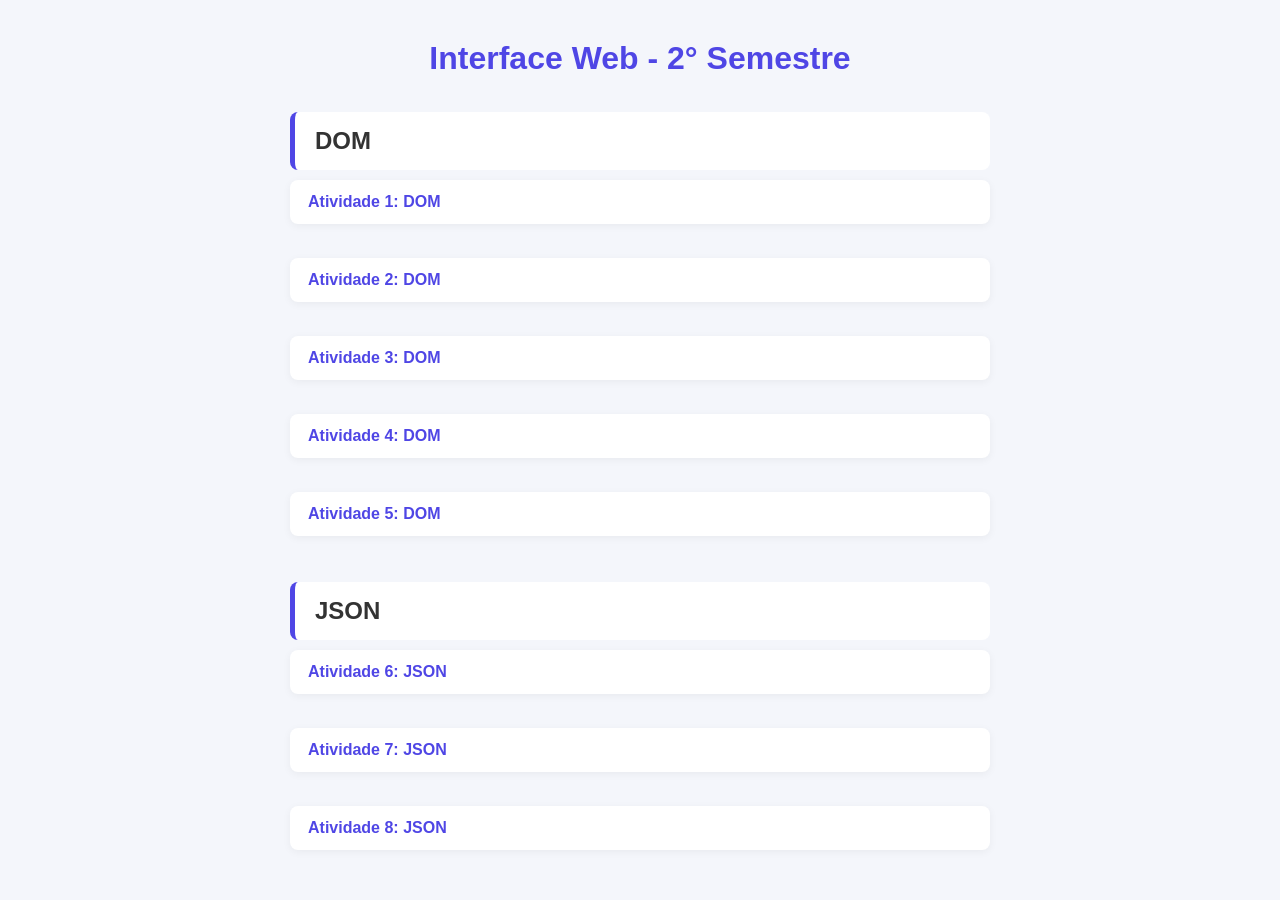
<file: Bimestre1/index.html>
<!DOCTYPE html>
<html lang="en">
<head>
    <meta charset="UTF-8">
    <meta name="viewport" content="width=device-width, initial-scale=1.0">
    <meta http-equiv="X-UA-Compatible" content="ie=edge">
    <title>Document</title>

    <link rel="stylesheet" href="css/style.css">
</head>
<body>
    <h1>Interface Web - 2° Semestre</h1>

    <h2>DOM</h2>
    <a href="atividade/atividade1_dom/index.html"> Atividade 1: DOM</a><br>
    <a href="atividade/atividade2_dom/index.html"> Atividade 2: DOM</a><br>
    <a href="atividade/atividade3_dom/index.html"> Atividade 3: DOM</a><br>
    <a href="atividade/atividade4_dom/index.html"> Atividade 4: DOM</a><br>
    <a href="atividade/atividade5_dom/index.html"> Atividade 5: DOM</a><br>

    <h2>JSON</h2>
   
    <a href="atividade/atividade6_JSON/index.html"> Atividade 6: JSON</a><br>
    <a href="atividade/atividade7_JSON/index.html"> Atividade 7: JSON</a><br>
      <a href="atividade/atividade8_JSON/index.html"> Atividade 8: JSON</a>

   
</body>
</html>
</file>
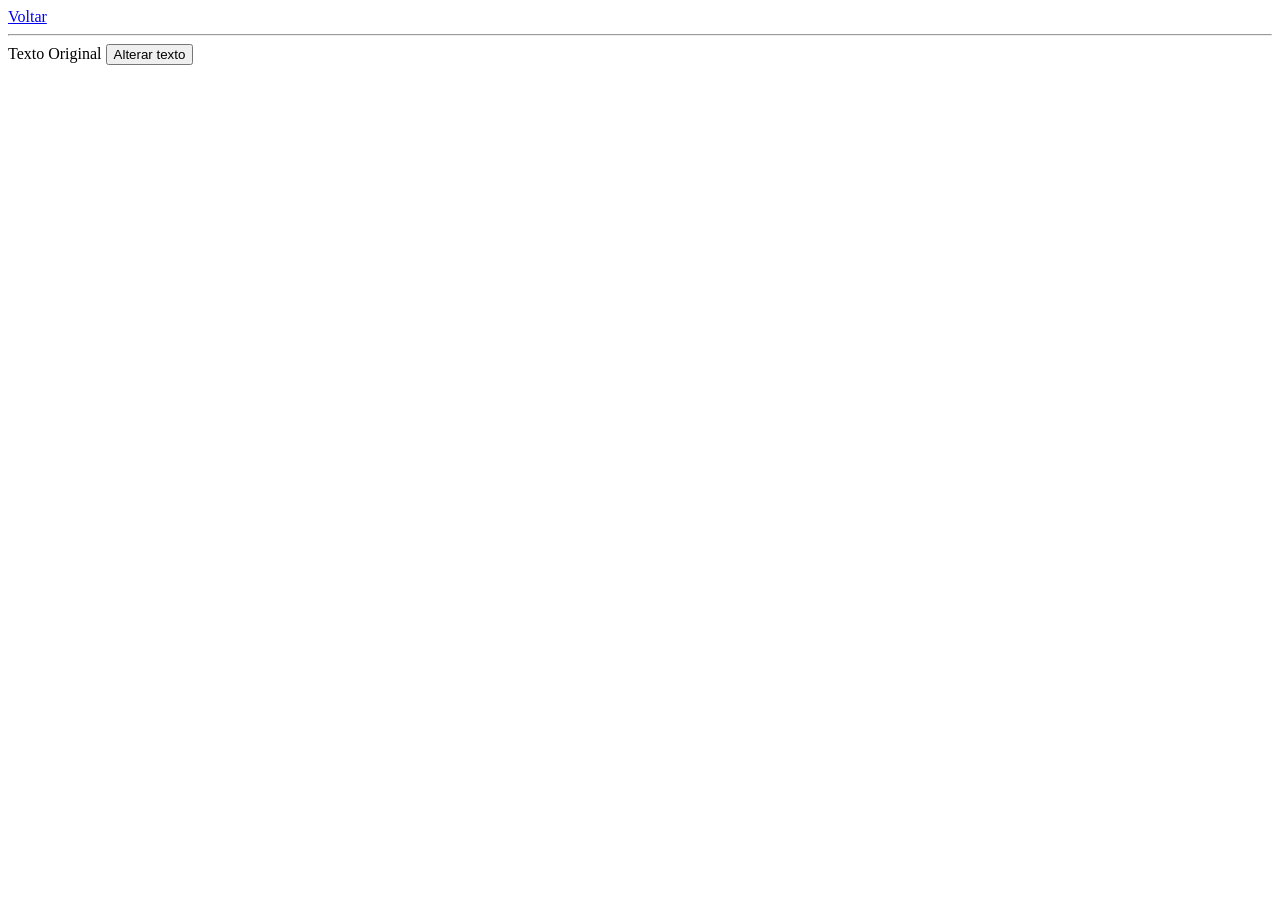
<file: Bimestre1/atividade/index.html>
<!DOCTYPE html>
<html lang="en">
<head>
    <meta charset="UTF-8">
    <meta name="viewport" content="width=device-width, initial-scale=1.0">
    <title>Document</title>
</head>
<body>
    <a href="../../index.html">Voltar</a>

    <hr>
    <span id="spanTexto">Texto Original</span>
    <button id="btAlterarTexto">Alterar texto</button>

    <script src="script.js"></script>
</body>
</html>
</file>
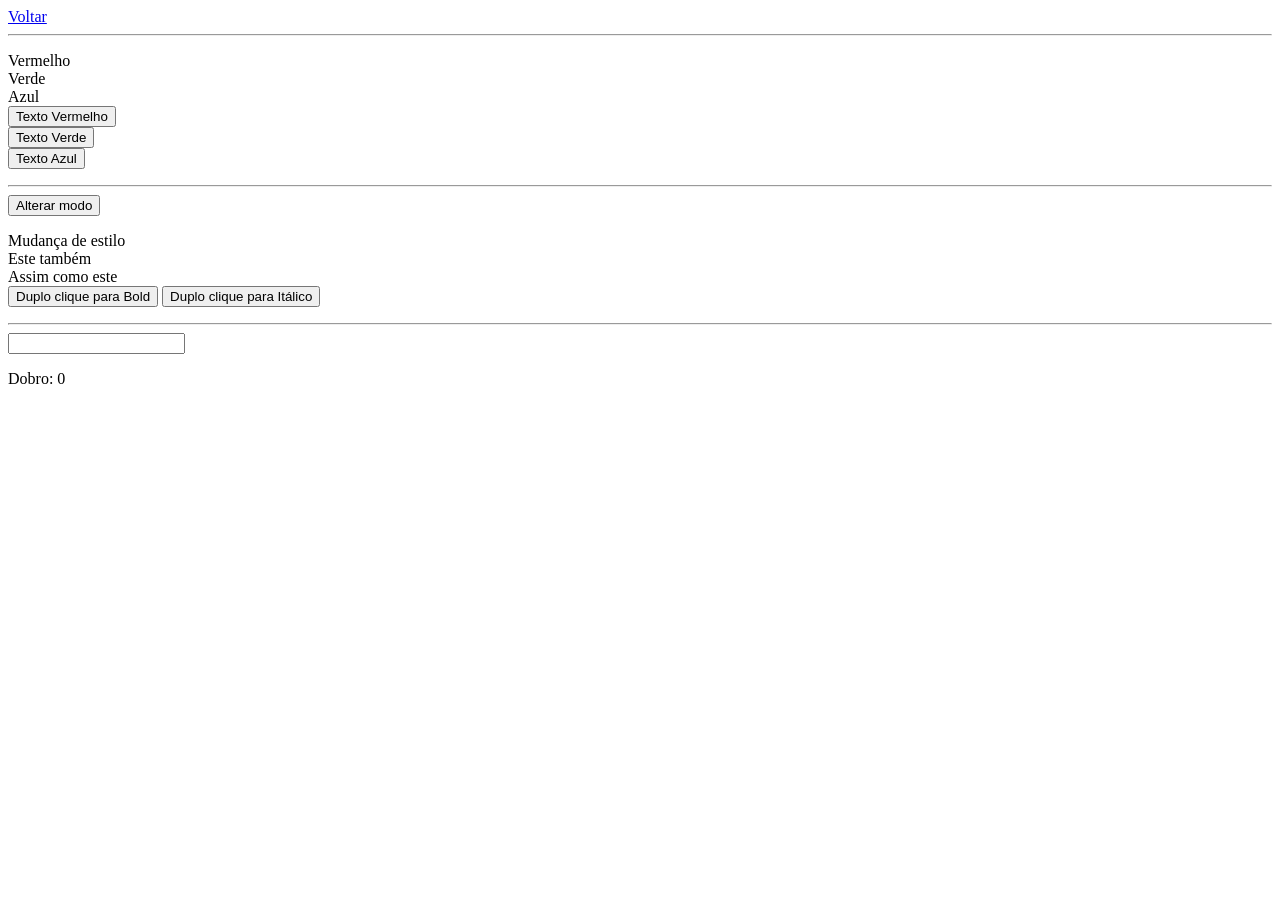
<file: Bimestre1/atividade/atividade2_dom/index.html>
<!DOCTYPE html>
<html lang="en">
<head>
    <meta charset="UTF-8">
    <meta name="viewport" content="width=device-width, initial-scale=1.0">
    <title>Document</title>
</head>
<body>
    <a href="../../index.html">Voltar</a>

    <hr>
    <p>
        <span id="spanTextoVermelho">Vermelho</span><br>
        <span id="spanTextoVerde">Verde</span><br>
        <span id="spanTextoAzul">Azul</span><br>

        <button id="btAlterarVermelho">Texto Vermelho</button><br>
        <button id="btAlterarVerde">Texto Verde</button><br>
        <button id="btAlterarAzul">Texto Azul</button><br>

    </p>

    <hr>

    <button id="btnModo">Alterar modo</button>

    <p>
        <span class="spanTextoEstilo">Mudança de estilo</span><br>
        <span class="spanTextoEstilo">Este também</span><br>
        <span class="spanTextoEstilo">Assim como este</span><br>

        <button id="btnMudarBold">Duplo clique para Bold</button>
        <button id="btnMudarItalico">Duplo clique para Itálico</button>

    </p>

    <hr>

    <input type="number" id="inputNumero">
    <p>
        Dobro: <span id="spanResultado">0</span>
    </p>

    <script src="script.js" defer></script>
</body>
</html>
</file>
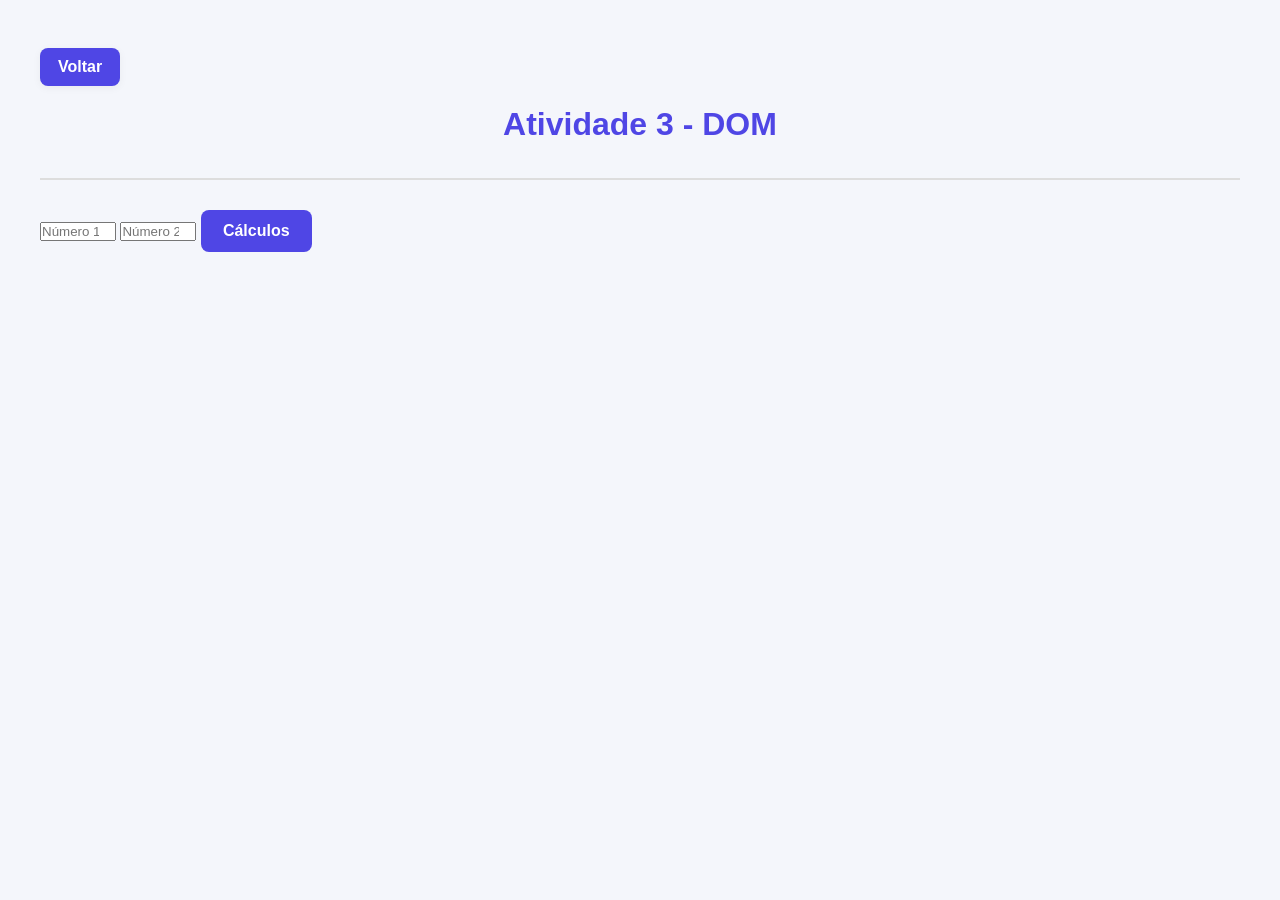
<file: Bimestre1/atividade/atividade3_dom/index.html>
<!DOCTYPE html>
<html lang="en">
<head>
    <meta charset="UTF-8">
    <meta name="viewport" content="width=device-width, initial-scale=1.0">
    <title>Document</title>
    <link rel="stylesheet" href="../../css/style.css">
</head>
<body>
    <a href="../../index.html">Voltar</a>
    <h1 id="titulo">Atividade 3 - DOM</h1>

    <hr>

    <input type="number" id="inputNumero1" min="1" max="999999" placeholder="Número 1">
    <input type="number" id="inputNumero2" min="1" max="999999" placeholder="Número 2">
    <button id="btnCalculos">Cálculos</button>

    <p id="pSoma"></p>
    <p id="pSubtracao"></p>
    <p id="pMultiplicacao"></p>
    <p id="pDivisao"></p>
    <p id="pResto"></p>
    <p id="pPotencia"></p>

    <script src="script.js" defer></script>
</body>
</html>
</file>
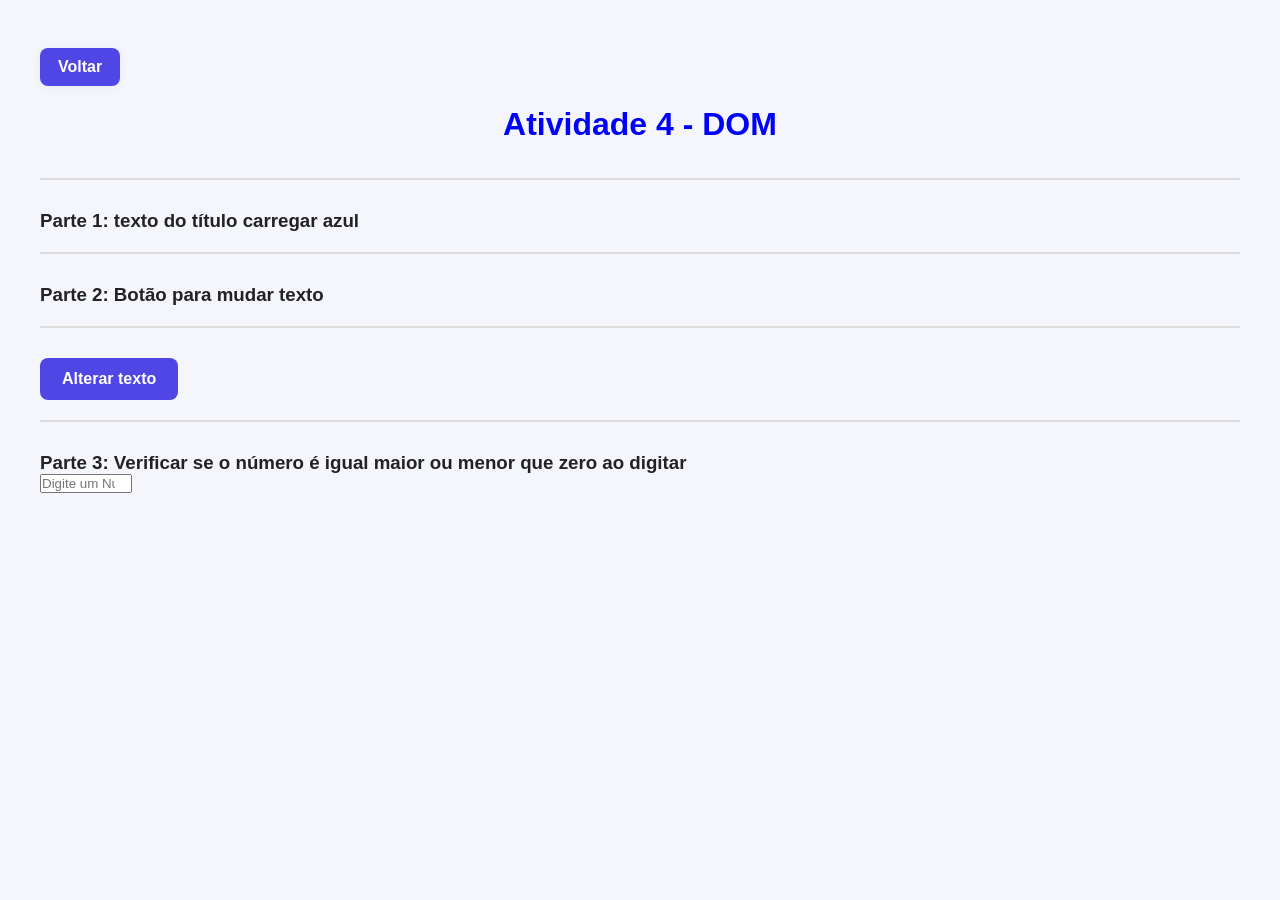
<file: Bimestre1/atividade/atividade4_dom/index.html>
<!DOCTYPE html>
<html lang="en">
<head>
    <meta charset="UTF-8">
    <meta name="viewport" content="width=device-width, initial-scale=1.0">
    <title>Document</title>
    <link rel="stylesheet" href="../../css/style.css">
</head>
<body>
    <a href="../../index.html">Voltar</a>
    <h1 id="spanTexto" >Atividade 4 - DOM</h1>

    <hr>
     <h3>Parte 1: texto do título carregar azul</h3>

     <hr>

     <h3>Parte 2: Botão para mudar texto</h3>
     <hr>
    <button id="btAlterarTexto">Alterar texto</button>

    <hr>

    <h3>Parte 3: Verificar se o número é igual maior ou menor que zero ao digitar</h3>
    <input type="number" id="inputNumero1" min="-9999999" max="999999" placeholder="Digite um Número">
    <span id="resultado"> </span>



    <script src="script.js" defer></script>
</body>
</html>
</file>
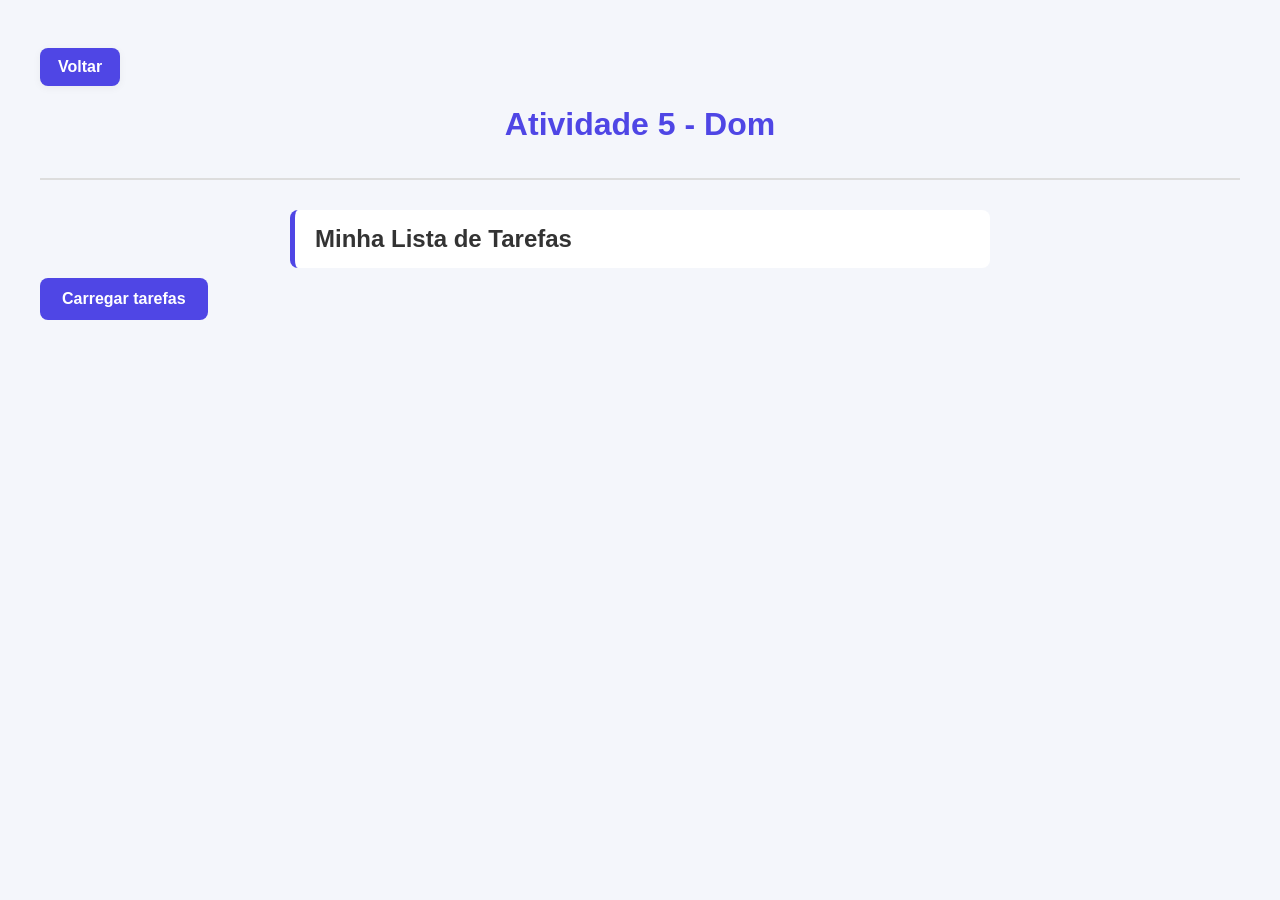
<file: Bimestre1/atividade/atividade5_dom/index.html>
<!DOCTYPE html>
<html lang="en">
<head>
    <meta charset="UTF-8">
    <title>Interfaces Web II - 2° Semestre</title>
    <link rel="stylesheet" href="../../css/style.css">
</head>
<body>
    <a href="../../index.html">Voltar</a>
    <h1>Atividade 5 - Dom</h1>

    <hr>

    <h2>Minha Lista de Tarefas</h2>

    <button id="btnCarregar">Carregar tarefas</button>

    <div id="divContainer"></div>

    <script src="script.js" defer></script>
</body>
</html>
</file>
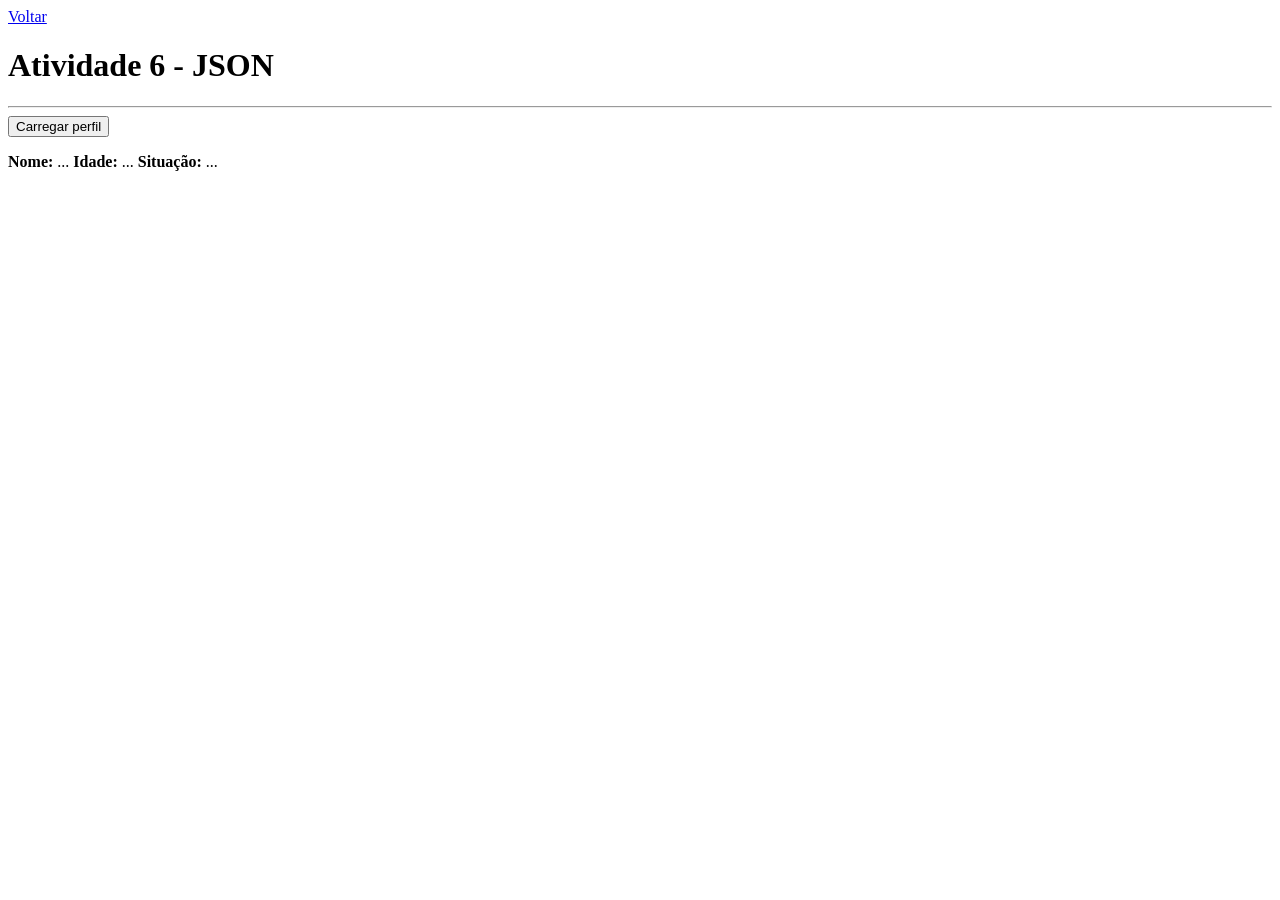
<file: Bimestre1/atividade/atividade6_JSON/index.html>
<!DOCTYPE html>
<html lang="en">
<head>
    <meta charset="UTF-8">
    <meta name="viewport" content="width=device-width, initial-scale=1.0">
    <title>Document</title>
</head>
<body>
    <a href="../../index.html">Voltar</a>

    <h1>Atividade 6 - JSON</h1>

    <hr>
     <button id="btnCarregar">Carregar perfil</button>

     <div class="perfil">
        <p>
            <strong>Nome:</strong> <span id="nome-usuario">...</span>
            <strong>Idade:</strong> <span id="idade-usuario">...</span>
            <strong>Situação:</strong> <span id="situacao-usuario">...</span>
        </p>
     </div>

    <script src="script.js" defer></script>
</body>
</html>
</file>
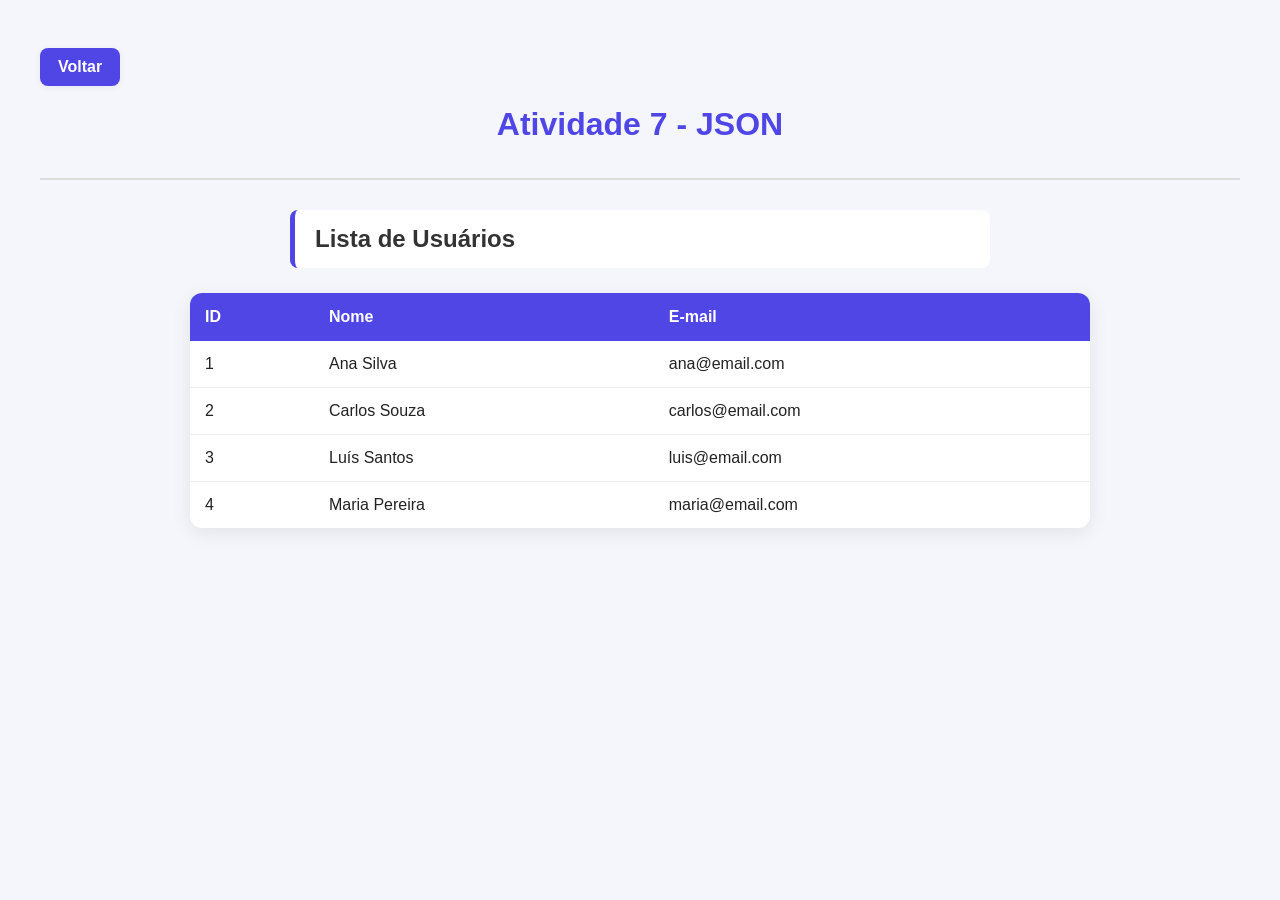
<file: Bimestre1/atividade/atividade7_JSON/index.html>
<!DOCTYPE html>
<html lang="en">
<head>
    <meta charset="UTF-8">
    <meta name="viewport" content="width=device-width, initial-scale=1.0">
    <title>Document</title>
    <link rel="stylesheet" href="../../css/style.css">
</head>
<body>
    <a href="../../index.html">Voltar</a>
    <h1>Atividade 7 - JSON</h1>

    <hr>

    <h2>Lista de Usuários</h2>

    <table>
        <thead>
            <tr>
                <th>ID</th>
                <th>Nome</th>
                <th>E-mail</th>
            </tr>
        </thead>
        <tbody id="tbodyCorpoTabela">
            <!--Os dados do JSON serão inseridos aqui no JavaScript-->
        </tbody>
    </table>

    <script src="script.js" defer></script>
</body>
</html>
</file>
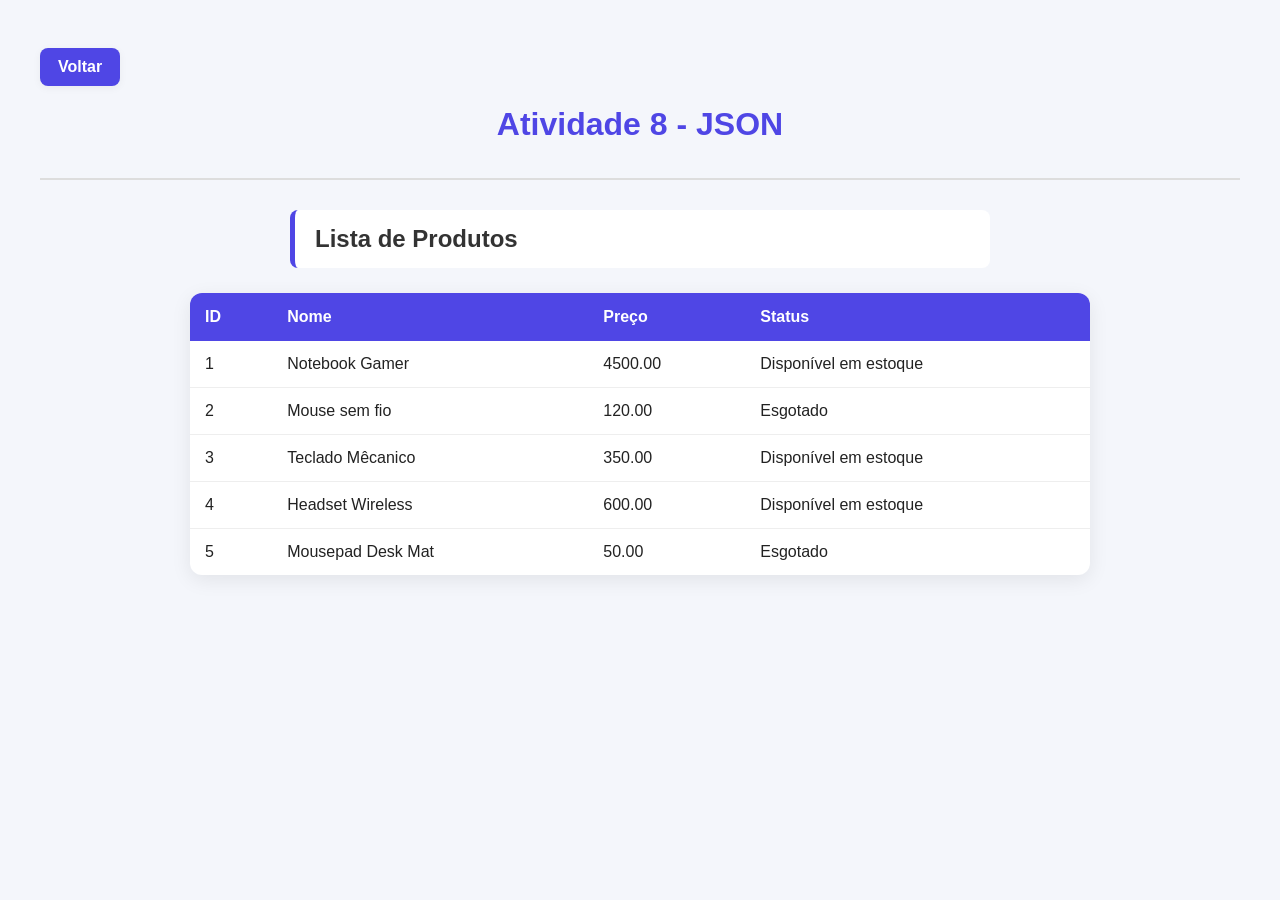
<file: Bimestre1/atividade/atividade8_JSON/index.html>
<!DOCTYPE html>
<html lang="en">
<head>
    <meta charset="UTF-8">
    <meta name="viewport" content="width=device-width, initial-scale=1.0">
    <title>Document</title>
    <link rel="stylesheet" href="../../css/style.css">
</head>
<body>
    <a href="../../index.html">Voltar</a>
    <h1>Atividade 8 - JSON</h1>

    <hr>

    <h2>Lista de Produtos</h2>

    <table>
        <thead>
            <tr>
                <th>ID</th>
                <th>Nome</th>
                <th>Preço</th>
                <th>Status</th>
            </tr>
        </thead>
        <tbody id="tbodyCorpoTabela">
            <!--Os dados do JSON serão inseridos aqui no JavaScript-->
        </tbody>
    </table>
    <script src="script.js" defer></script>
</body>
</html>
</file>
<file: Bimestre1/css/style.css>
/* ===== CONFIGURAÇÃO GERAL ===== */

* {
    margin: 0;
    padding: 0;
    box-sizing: border-box;
}

body {
    font-family: Arial, sans-serif;
    background: #f4f6fb;
    color: #222;
    min-height: 100vh;
    padding: 40px;
}

/* ===== TÍTULOS ===== */

h1 {
    color: #4f46e5;
    text-align: center;
    margin-bottom: 25px;
    font-size: 32px;
}

h2 {
    color: #333;
    margin: 25px 0 15px;
}

/* ===== LINHA ===== */

hr {
    border: none;
    height: 2px;
    background: #ddd;
    margin: 20px 0 30px;
}

/* ===== LINKS ===== */

a {
    color: #4f46e5;
    text-decoration: none;
    font-weight: bold;
}

a:hover {
    color: #7c3aed;
    text-decoration: underline;
}

/* Botão/link Voltar */

a[href="../../index.html"] {
    display: inline-block;
    background: #4f46e5;
    color: white;
    padding: 10px 18px;
    border-radius: 8px;
    margin-bottom: 20px;
    text-decoration: none;
    transition: 0.3s;
}

a[href="../../index.html"]:hover {
    background: #3730a3;
    transform: translateY(-2px);
}

/* ===== BOTÃO ===== */

button {
    background: #4f46e5;
    color: white;
    border: none;
    padding: 12px 22px;
    border-radius: 8px;
    font-size: 16px;
    font-weight: bold;
    cursor: pointer;
    transition: 0.3s;
}

button:hover {
    background: #3730a3;
    transform: scale(1.03);
}

/* ===== PERFIL - ATIVIDADE 6 ===== */

.perfil {
    background: white;
    max-width: 600px;
    margin: 30px auto;
    padding: 25px;
    border-radius: 15px;
    box-shadow: 0 5px 20px rgba(0, 0, 0, 0.08);
}

.perfil p {
    display: flex;
    flex-direction: column;
    gap: 12px;
    font-size: 18px;
}

.perfil strong {
    color: #4f46e5;
}

.perfil span {
    color: #555;
    margin-bottom: 5px;
}

/* ===== TABELA ===== */

table {
    width: 100%;
    max-width: 900px;
    margin: 25px auto;
    border-collapse: collapse;
    background: white;
    border-radius: 12px;
    overflow: hidden;
    box-shadow: 0 5px 20px rgba(0, 0, 0, 0.08);
}

thead {
    background: #4f46e5;
    color: white;
}

th {
    padding: 15px;
    text-align: left;
    font-size: 16px;
}

td {
    padding: 14px 15px;
    border-bottom: 1px solid #eee;
}

tbody tr:hover {
    background: #f1f0ff;
}

tbody tr:last-child td {
    border-bottom: none;
}

/* ===== PÁGINA INICIAL ===== */

body > h1 {
    margin-bottom: 35px;
}

body > h2 {
    background: white;
    padding: 15px 20px;
    border-left: 5px solid #4f46e5;
    border-radius: 8px;
    max-width: 700px;
    margin: 20px auto 10px;
}

body > a {
    display: block;
    max-width: 700px;
    margin: 8px auto;
    background: white;
    padding: 13px 18px;
    border-radius: 8px;
    box-shadow: 0 2px 8px rgba(0, 0, 0, 0.05);
    transition: 0.3s;
}

body > a:hover {
    transform: translateX(5px);
    background: #eeecff;
    text-decoration: none;
}

/* ===== RESPONSIVO ===== */

@media (max-width: 600px) {

    body {
        padding: 20px;
    }

    h1 {
        font-size: 25px;
    }

    table {
        font-size: 14px;
    }

    th,
    td {
        padding: 10px;
    }

    .perfil {
        padding: 18px;
    }
}
</file>
